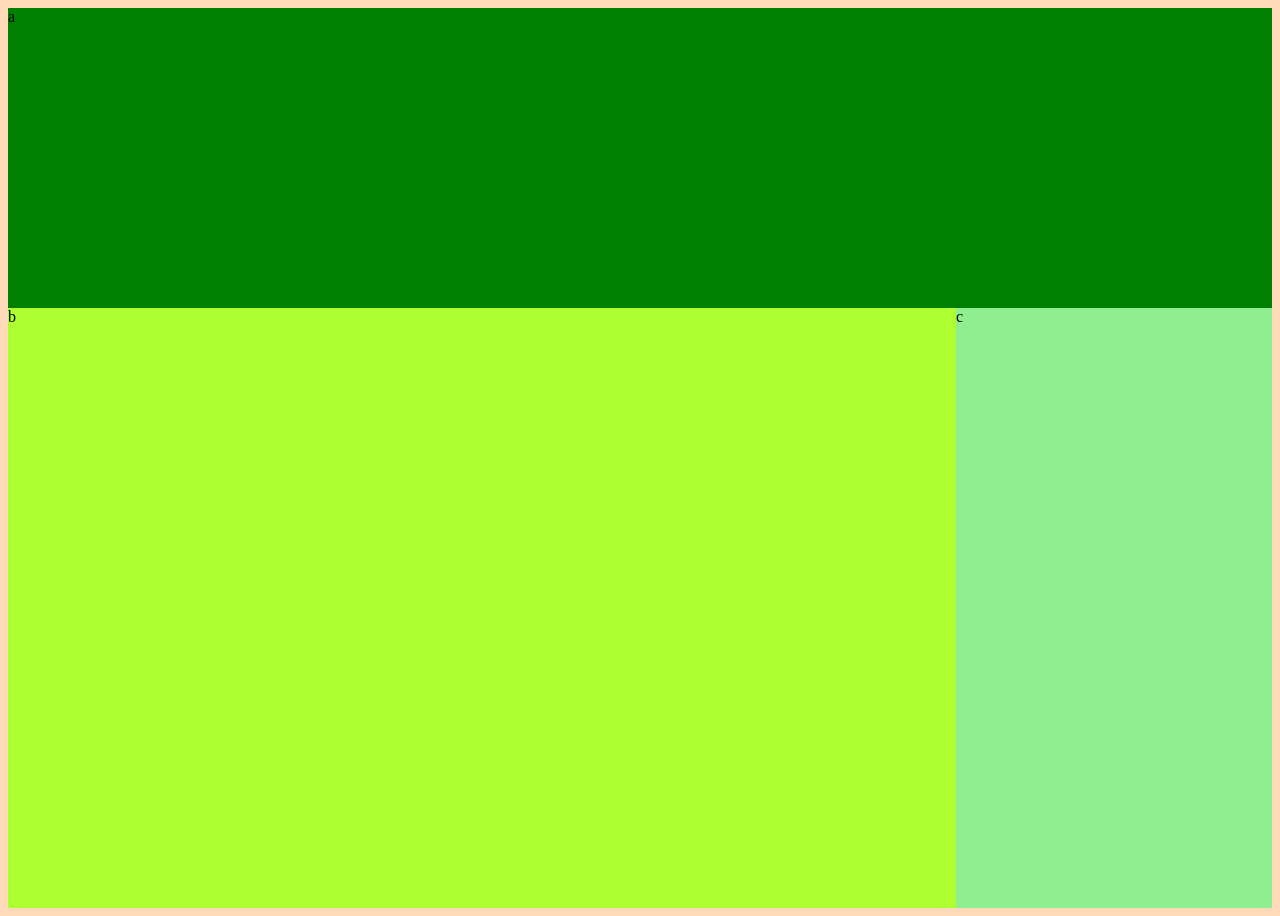
<file: medial-queries1/index.html>
<!DOCTYPE html>
<html lang="en" dir="ltr">
  <head>
    <meta charset="utf-8">
    <title>Media Queries 1</title>
    <link rel="stylesheet" href="main.css">
  </head>
  <body>
    <div class="container">
      <div class="a">a</div>
      <div class="b">b</div>
      <div class="c">c</div>
    </div>
  </body>
</html>
</file>
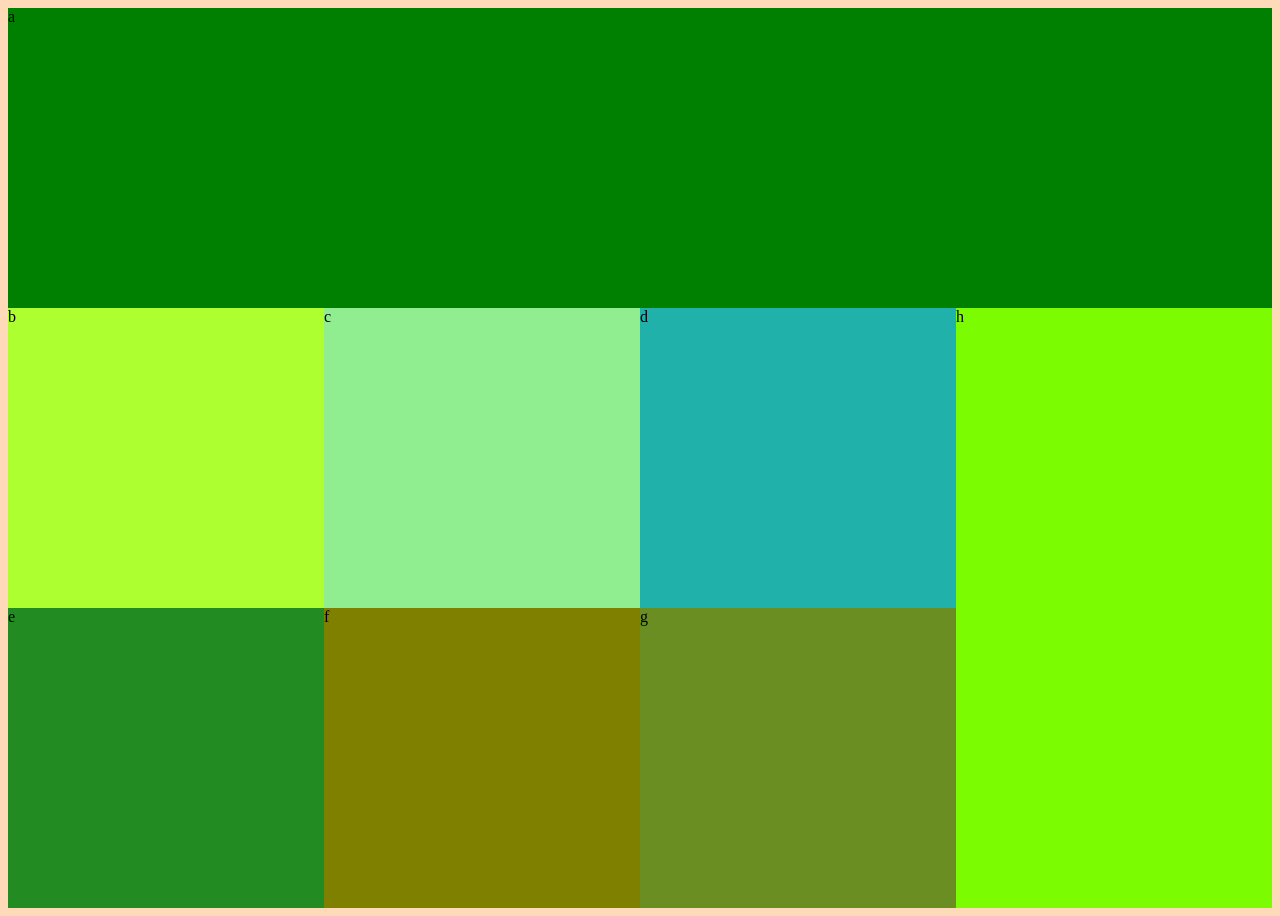
<file: medial-queries3/index.html>
<!DOCTYPE html>
<html lang="en" dir="ltr">
  <head>
    <meta charset="utf-8">
    <title>Media Queries 3</title>
    <link rel="stylesheet" href="main.css">
  </head>
  <body>
    <div class="container">
      <div class="a">a</div>
      <div class="b">b</div>
      <div class="c">c</div>
      <div class="d">d</div>
      <div class="e">e</div>
      <div class="f">f</div>
      <div class="g">g</div>
      <div class="h">h</div>
    </div>
  </body>
</html>
</file>
<file: medial-queries1/main.css>
body {
  background: peachpuff;
}

.container {
  display: grid;
  height: 100vh;
  grid-template-columns: 1fr 1fr 1fr 1fr ;
  grid-template-rows: 1fr 1fr 1fr  ;
  grid-template-areas: 
    " a a a a"
    "b b b c"
    "b b b c"
     
  ; 
}
.a {
  grid-area: a;
  background-color: green;
}
.b {
  grid-area: b;
 background-color: greenyellow;
}
.c { 
  grid-area: c;
  background-color: lightgreen;

}




@media(max-width: 1000px) {
.container {
  display: grid;
  height: 100vh;
  grid-template-columns: 1fr 1fr 1fr ;
  grid-template-rows: 1fr 1fr 1fr 2fr ;
  grid-template-areas: 
    " a a a "
    "b c d "
    "e f g "
    "h h h "
  ; 
}
.a {
  grid-area: a;
  background-color: green;
}
.b {
  grid-area: b;
 background-color: greenyellow;
}
.c { 
  grid-area: c;
  background-color: lightgreen;
}

}
</file>
<file: medial-queries3/main.css>
body {
  background: peachpuff;
}

.container {
  display: grid;
  height: 100vh;
  grid-template-columns: 1fr 1fr 1fr 1fr ;
  grid-template-rows: 1fr 1fr 1fr  ;
  grid-template-areas: 
    " a a a a"
    "b c d h"
    "e f g h"
     
  ; 
}
.a {
  grid-area: a;
  background-color: green;
}
.b {
  grid-area: b;
 background-color: greenyellow;
}
.c { 
  grid-area: c;
  background-color: lightgreen;
}
.d {
  grid-area: d;
  background-color: lightseagreen;
}
.e {
  grid-area: e;
  background-color: forestgreen;
}
.f { 
  grid-area: f;
  background-color: olive;
}
.g {
  grid-area: g;
  background-color: olivedrab;
}
.h {
  grid-area: h;
  background-color:lawngreen ;

}


@media(max-width: 1000px) {
.container {
  display: grid;
  height: 100vh;
  grid-template-columns: 1fr 1fr 1fr ;
  grid-template-rows: 1fr 1fr 1fr 2fr ;
  grid-template-areas: 
    " a a a "
    "b c d "
    "e f g "
    "h h h "
  ; 
}
.a {
  grid-area: a;
  background-color: green;
}
.b {
  grid-area: b;
 background-color: greenyellow;
}
.c { 
  grid-area: c;
  background-color: lightgreen;
}
.d {
  grid-area: d;
  background-color: lightseagreen;
}
.e {
  grid-area: e;
  background-color: forestgreen;
}
.f { 
  grid-area: f;
  background-color: olive;
}
.g {
  grid-area: g;
  background-color: olivedrab;
}
.h {
  grid-area: h;
  background-color: lawngreen;

}}
</file>
